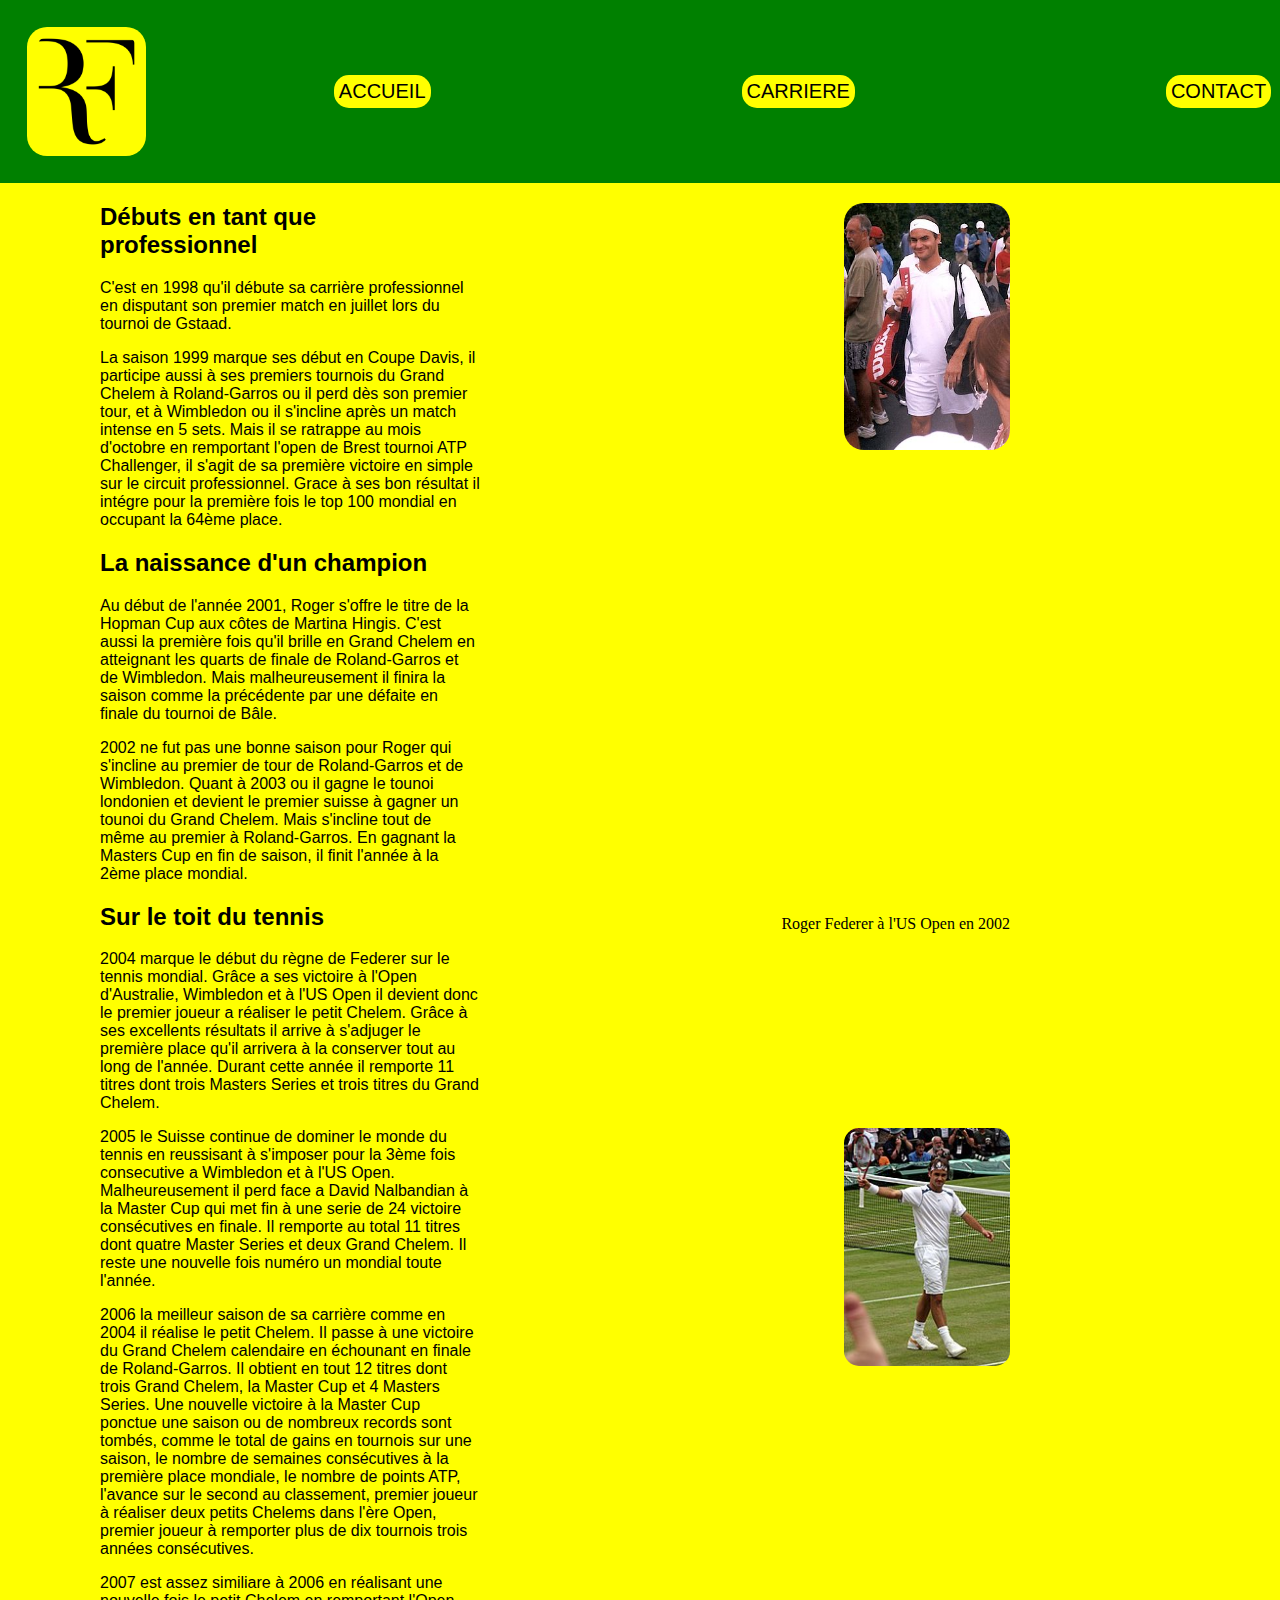
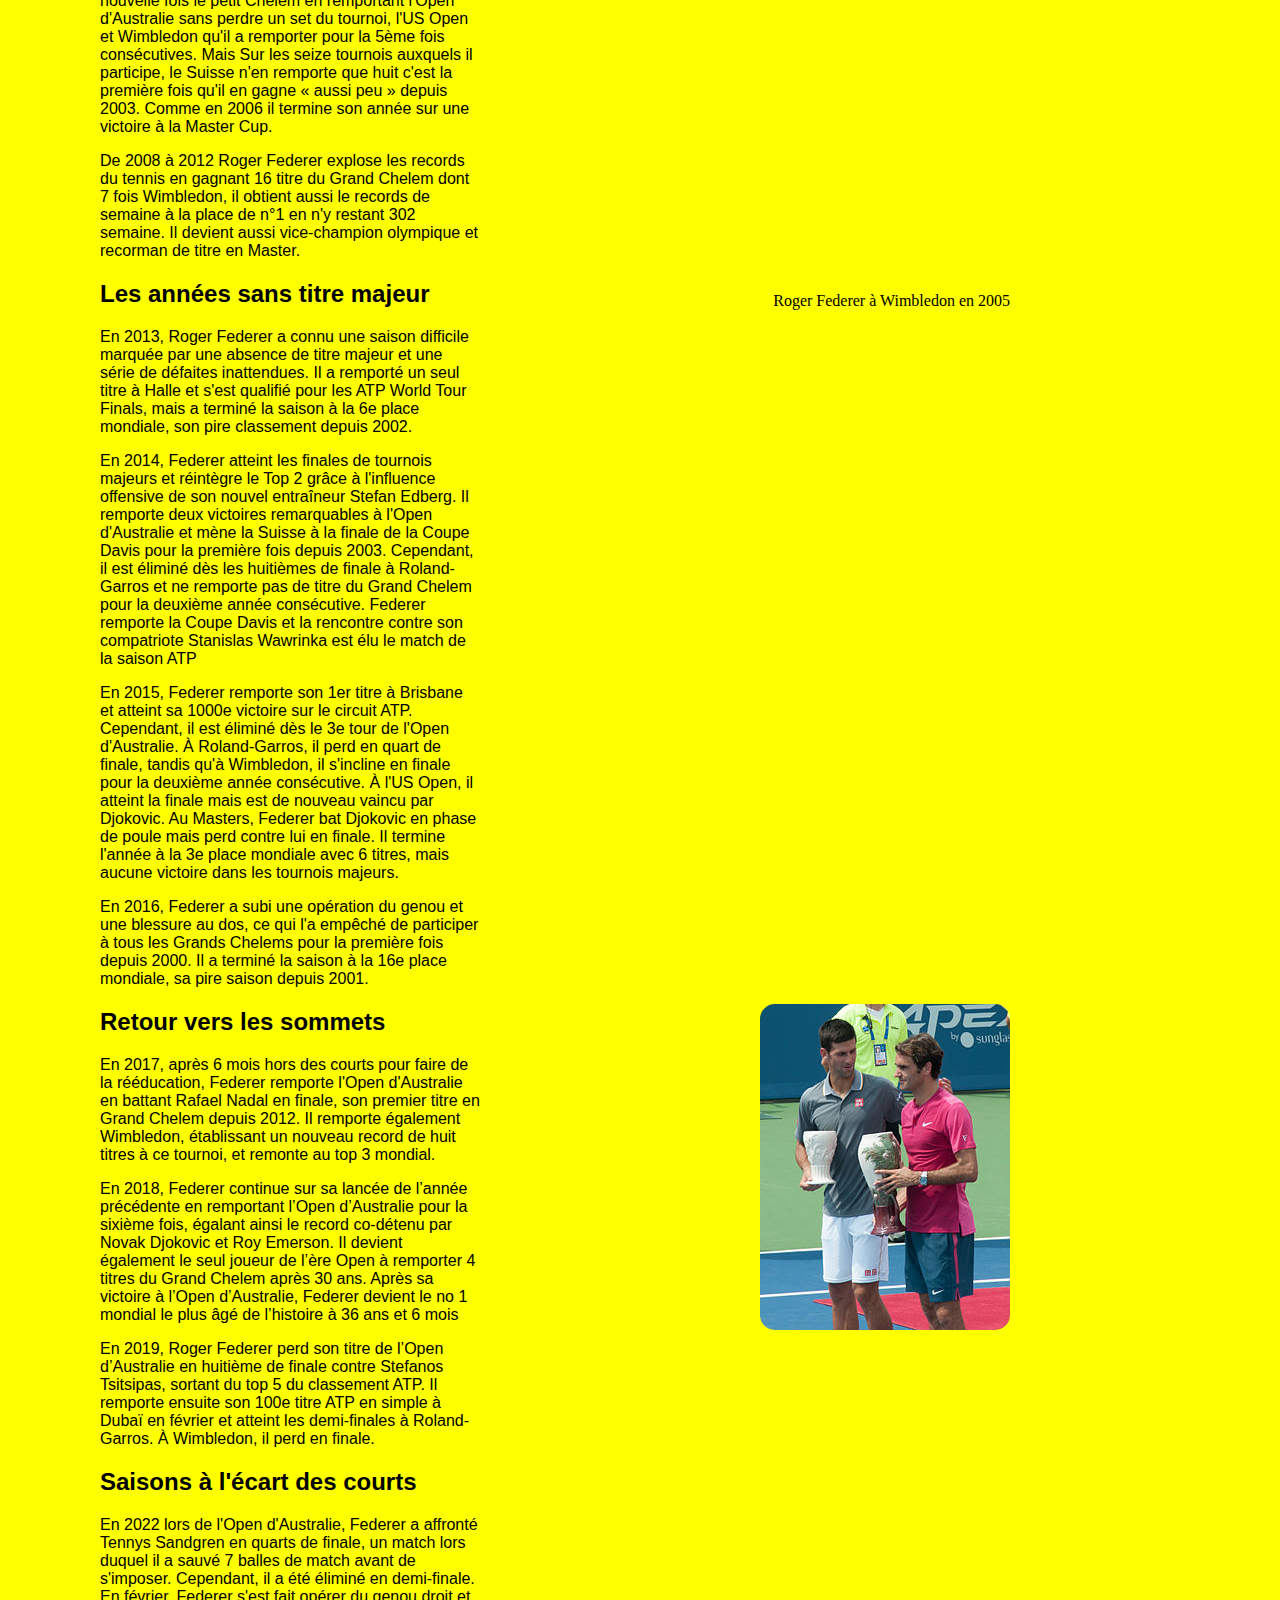
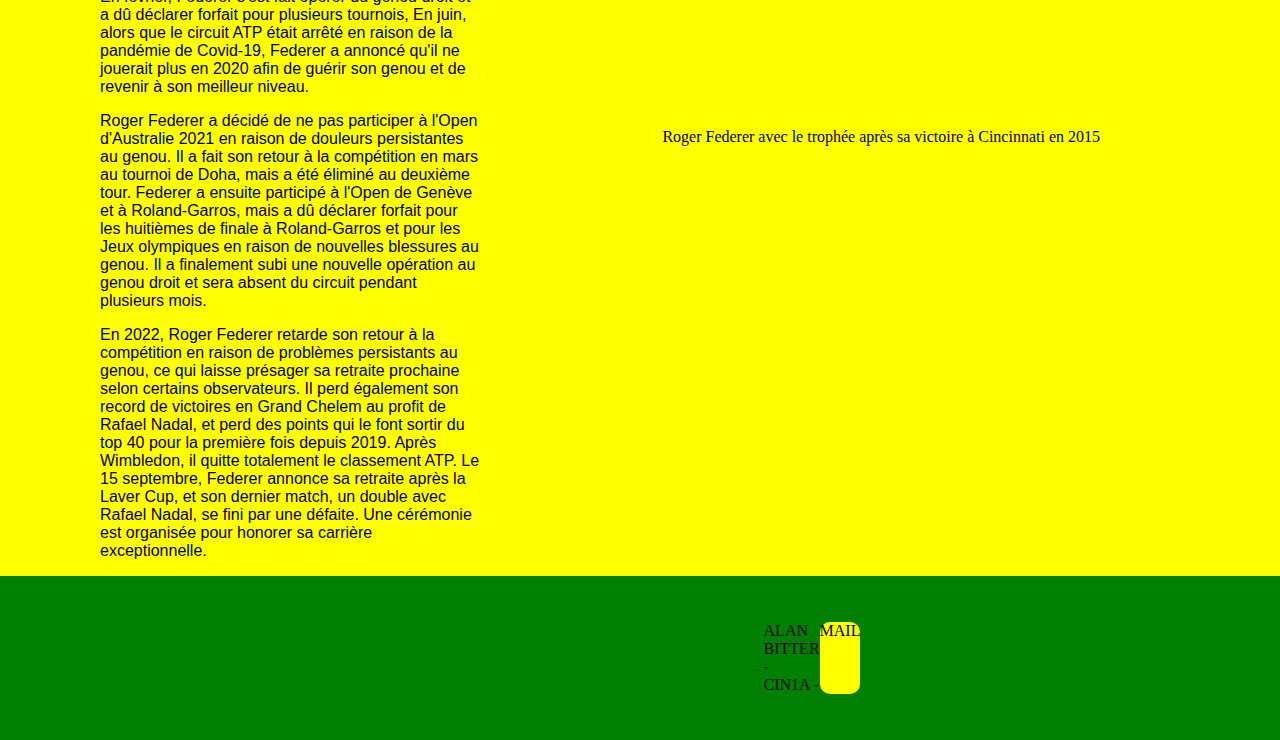
<file: src/html/carriere.html>
<!doctype html>
<html>
    <head>
        <!--
            Auteur : Bitter Alan
            Date : 28.02.2023
            Description : page HTML contenant une navigation, des images, Une biographie et l'histoir du joueur 
        -->
        <meta charset="utf-8" />
        <title>CARRIÈRE</title>
        <link rel="icon" type="image" href="../../ressources/img_logo/1200px-Logo_Roger_Federer.svg.png">
        <link href="../../ressources/css/style.css" rel="stylesheet" type="text/css" />
    </head>
    <body>
        <!-- commentaire
            plusieur lignes 
        
        -->
       
        <header>
           <img class="logo" src="../../ressources/img_logo/1200px-Logo_Roger_Federer.svg.png" alt="LogoRoger" height="109" width="109">
            <nav> 
                <ul>
                    <li><a class="Nav" href="../../index.html">ACCUEIL</a>
                    <a class="Nav" href="#">CARRIERE</a>
                    <a class="Nav" href="../html/contact.html">CONTACT</a>
                   
                </li>
                </ul>
            </nav>
        </header>

        <div>
            <img class="open" src="../../UserContent/img/255px-Roger_federer_2002_2.jpg">
            
            <h2 class="carriere">Débuts en tant que professionnel</h2>
            <p class="carriere">
                C'est en 1998 qu'il débute sa carrière professionnel en disputant son premier match en juillet lors du tournoi de Gstaad.
            </p>
            <p class="carriere">
                La saison 1999 marque ses début en Coupe Davis, il participe aussi à ses premiers tournois du Grand Chelem à Roland-Garros
                ou il perd dès son premier tour, et à Wimbledon ou il s'incline après un match intense en 5 sets.
                Mais il se ratrappe au mois d'octobre en remportant l'open de Brest tournoi ATP Challenger, il s'agit de sa première victoire en simple
                sur le circuit professionnel. Grace à ses bon résultat il intégre pour la première fois le top 100 mondial en occupant la 64ème place.
            </p>
            <h2 class="carriere">La naissance d'un champion</h2>
            <p class="carriere">
                Au début de l'année 2001, Roger s'offre le titre de la Hopman Cup aux côtes de Martina Hingis.
                C'est aussi la première fois qu'il brille en Grand Chelem en atteignant les quarts de finale de Roland-Garros et de Wimbledon.
                Mais malheureusement il finira la saison comme la précédente  par une défaite en finale du tournoi de Bâle.
            </p>
            <p class="carriere">
                2002 ne fut pas une bonne saison pour Roger qui s'incline au premier de tour de Roland-Garros et de Wimbledon.
                Quant à 2003 ou il gagne le tounoi londonien et devient le premier suisse à gagner un tounoi du Grand Chelem.
                Mais s'incline tout de même au premier à Roland-Garros. En gagnant la Masters Cup en fin de saison, il finit 
                l'année à la 2ème place mondial.
            </p>
            <p class="usopen">Roger Federer à l'US Open en 2002</p>

            
            <h2 class="carriere"> Sur le toit du tennis</h2>
            <p class="carriere"> 2004 marque le début du règne de Federer sur le tennis mondial. Grâce a ses victoire à l'Open d'Australie,
                Wimbledon et à l'US Open il devient donc le premier joueur a réaliser le petit Chelem. Grâce à ses excellents résultats 
                il arrive à s'adjuger le première place qu'il arrivera à la conserver tout au long de l'année. Durant cette année il remporte
                11 titres dont trois Masters Series et trois titres du Grand Chelem.
            </p>
            
            <img id="Wimbledon" src="../../UserContent/img/170px-Roger_Federer_at_Wimbledon_2005.jpg">
            

            <p class="carriere">
                2005 le Suisse continue de dominer le monde du tennis en reussisant à s'imposer pour la 3ème fois consecutive a Wimbledon
                et à l'US Open. Malheureusement il perd face a David Nalbandian à la Master Cup qui met fin à une serie de 24 victoire 
                consécutives en finale. Il remporte au total 11 titres dont quatre Master Series et deux Grand Chelem. Il reste une nouvelle fois
                numéro un mondial toute l'année.
            </p>
            
            <p class="carriere">2006 la meilleur saison de sa carrière comme en 2004 il réalise le petit Chelem.
                Il passe à une victoire du Grand Chelem calendaire en échounant en finale de Roland-Garros.
                Il obtient en tout 12 titres dont trois Grand Chelem, la Master Cup et 4 Masters Series.
                Une nouvelle victoire à la Master Cup ponctue une saison ou de nombreux records sont tombés, 
                comme le total de gains en tournois sur une saison, le nombre de semaines consécutives à la première place mondiale, 
                le nombre de points ATP, l'avance sur le second au classement, premier joueur à réaliser deux petits Chelems 
                dans l'ère Open, premier joueur à remporter plus de dix tournois trois années consécutives.
            </p>
            <p class="carriere">2007 est assez similiare à 2006 en réalisant une nouvelle fois le petit Chelem en remportant 
                l'Open d'Australie sans perdre un set du tournoi, l'US Open et Wimbledon qu'il a remporter pour la 5ème fois consécutives.
                Mais Sur les seize tournois auxquels il participe, le Suisse n'en remporte que huit c'est la première fois qu'il en gagne 
                « aussi peu » depuis 2003. Comme en 2006 il termine son année sur une victoire à la Master Cup.
            </p>
            <p class="carriere"> De 2008 à 2012 Roger Federer explose les records du tennis en gagnant 16 titre du Grand Chelem dont 7 fois 
                Wimbledon, il obtient aussi le records de semaine à la place de n°1 en n'y restant 302 semaine. Il devient aussi vice-champion 
                olympique et recorman de titre en Master.
            </p>
            <p id="Win">Roger Federer à Wimbledon en 2005</p>
            <h2 class="carriere">Les années sans titre majeur</h2>
            <p class="carriere">En 2013, Roger Federer a connu une saison difficile marquée par une absence de titre majeur et une 
                série de défaites inattendues. Il a remporté un seul titre à Halle et s'est qualifié pour les ATP World Tour Finals, 
                mais a terminé la saison à la 6e place mondiale, son pire classement depuis 2002.
            </p>
            <p class="carriere">En 2014, Federer atteint les finales de tournois majeurs et réintègre le Top 2 grâce à l'influence offensive
                 de son nouvel entraîneur Stefan Edberg. Il remporte deux victoires remarquables à l'Open d'Australie et mène la Suisse à 
                 la finale de la Coupe Davis pour la première fois depuis 2003. Cependant, il est éliminé dès les huitièmes de finale à 
                 Roland-Garros et ne remporte pas de titre du Grand Chelem pour la deuxième année consécutive. Federer remporte la Coupe 
                 Davis et la rencontre contre son compatriote Stanislas Wawrinka est élu le match de la saison ATP
            </p>
            <p class="carriere">En 2015, Federer remporte son 1er titre à Brisbane et atteint sa 1000e victoire sur le circuit ATP. 
                Cependant, il est éliminé dès le 3e tour de l'Open d'Australie. À Roland-Garros, il perd en quart 
                de finale, tandis qu'à Wimbledon, il s'incline en finale
                pour la deuxième année consécutive. À l'US Open, il atteint la finale mais est de nouveau vaincu par Djokovic. 
                Au Masters, Federer bat Djokovic en phase de poule mais perd contre lui en finale. Il termine l'année à la 3e place 
                mondiale avec 6 titres, mais aucune victoire dans les tournois majeurs. 
            </p>
            <p class="carriere">En 2016, Federer a subi une opération du genou et une blessure au dos, ce qui l'a empêché de participer 
                à tous les Grands Chelems pour la première fois depuis 2000. Il a terminé la saison à la 16e place mondiale, 
                sa pire saison depuis 2001.
            </p>

            <img id="cincinati" src="../../UserContent/img/250px-Federer_and_Djokovic_Cincinnati_Masters_2015.jpg">
            <h2 class="carriere">Retour vers les sommets</h2>
            <p class="carriere">En 2017, après 6 mois hors des courts pour faire de la rééducation, Federer remporte l'Open d'Australie 
                en battant Rafael Nadal en finale, son premier titre en Grand Chelem depuis 2012. Il remporte également Wimbledon,
                établissant un nouveau record de huit titres à ce tournoi, et remonte au top 3 mondial.
            </p>
            <p class="carriere"> En 2018, Federer continue sur sa lancée de l’année précédente en remportant l’Open d’Australie pour la 
                sixième fois, égalant ainsi le record co-détenu par Novak Djokovic et Roy Emerson. Il devient également le seul joueur 
                de l’ère Open à remporter 4 titres du Grand Chelem après 30 ans. Après sa victoire à l’Open d’Australie, Federer devient 
                le no 1 mondial le plus âgé de l’histoire à 36 ans et 6 mois
            </p>
            <p class="carriere">En 2019, Roger Federer perd son titre de l’Open d’Australie en huitième de finale contre Stefanos Tsitsipas, 
                sortant du top 5 du classement ATP. Il remporte ensuite son 100e titre ATP en simple à Dubaï en février et atteint les 
                demi-finales à Roland-Garros. À Wimbledon, il perd en finale.
            </p>
            
            <h2 class="carriere">Saisons à l'écart des courts</h2>
            <p class="carriere">En 2022 lors de l'Open d'Australie, Federer a affronté Tennys Sandgren en quarts de finale, un match lors duquel 
                il a sauvé 7 balles de match avant de s'imposer. Cependant, il a été éliminé en demi-finale. En février, Federer s'est 
                fait opérer du genou droit et a dû déclarer forfait pour plusieurs tournois,
                En juin, alors que le circuit ATP était arrêté en raison de la 
                pandémie de Covid-19, Federer a annoncé qu'il ne jouerait plus en 2020 afin de guérir son genou et de revenir à son meilleur niveau.
            </p>
            <p id="djoko">Roger Federer avec le trophée après sa victoire à Cincinnati en 2015</p>
            <p class="carriere">Roger Federer a décidé de ne pas participer à l'Open d'Australie 2021 en raison de douleurs persistantes 
                au genou. Il a fait son retour à la compétition en mars au tournoi de Doha, mais a été éliminé au deuxième tour. Federer 
                a ensuite participé à l'Open de Genève et à Roland-Garros, mais a dû déclarer forfait pour les huitièmes de finale à 
                Roland-Garros et pour les Jeux olympiques en raison de nouvelles blessures au genou. Il a finalement subi une nouvelle 
                opération au genou droit et sera absent du circuit pendant plusieurs mois.
            </p>
            <p class="carriere">En 2022, Roger Federer retarde son retour à la compétition en raison de problèmes persistants au genou, 
                ce qui laisse présager sa retraite prochaine selon certains observateurs. Il perd également son record de victoires en 
                Grand Chelem au profit de Rafael Nadal, et perd des points qui le font sortir du top 40 pour la première fois depuis 2019. 
                Après Wimbledon, il quitte totalement le classement ATP. Le 15 septembre, Federer annonce sa retraite après la Laver Cup, 
                et son dernier match, un double avec Rafael Nadal, se fini par une défaite. Une cérémonie est organisée pour honorer sa 
                carrière exceptionnelle.</p>

        </div>
        
    

        <footer>
            <div>
                <p class="moi" > ALAN BITTER - CIN1A - <a class="mail" href="mailto:alan.bitter@icloud.com"> MAIL</a> </p>
                
            </div>
            
        </footer>
        
        
    </body>
</html>
</file>
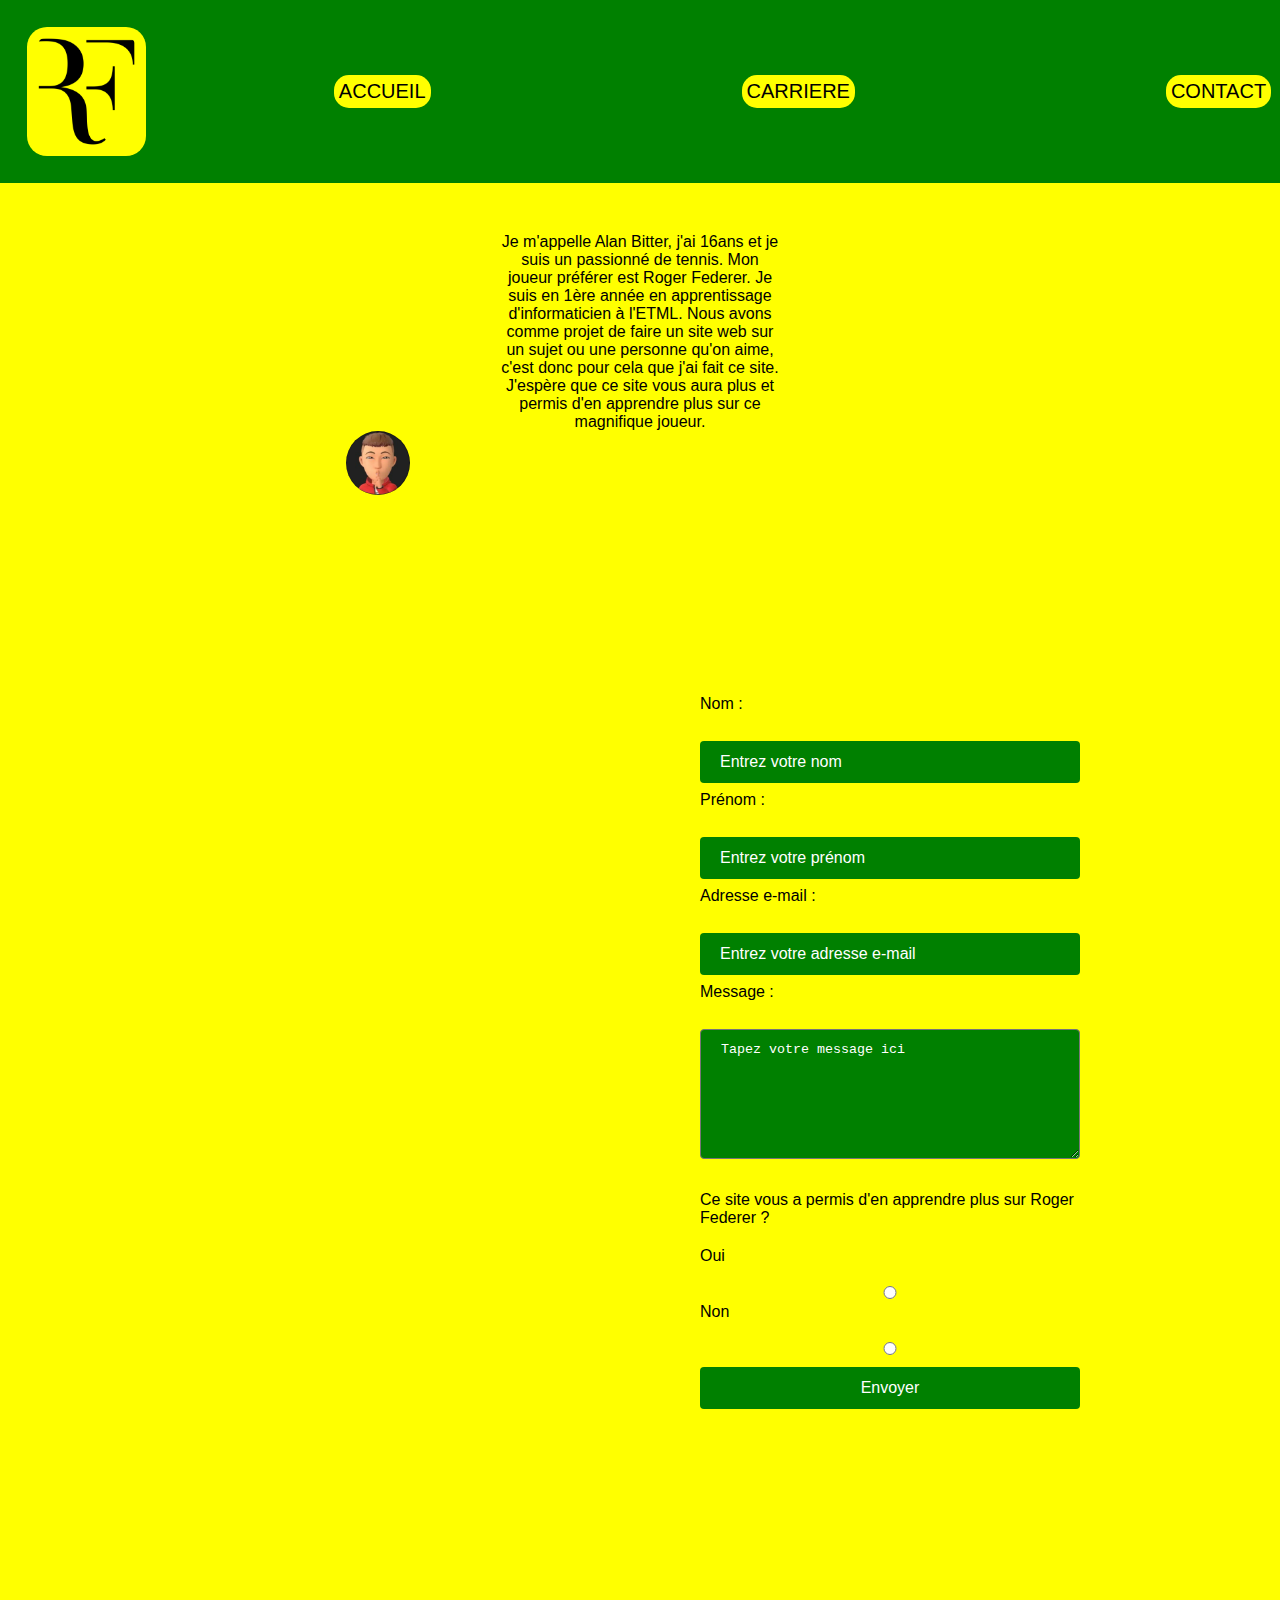
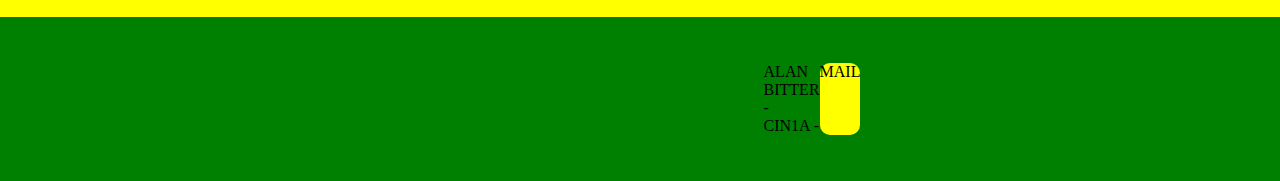
<file: src/html/contact.html>
<!doctype html>
<html>
    <head>
        <!--
            Auteur : Bitter Alan
            Date : 28.02.2023
            Description : page HTML contenant une navigation, des images, Une biographie et l'histoir du joueur 
        -->
        <meta charset="utf-8" />
        <title>CONTACT</title>
        <link rel="icon" type="image" href="../../ressources/img_logo/1200px-Logo_Roger_Federer.svg.png">
        <link href="../../ressources/css/style.css" rel="stylesheet" type="text/css" />
    </head>
    <body>
        <!-- commentaire
            plusieur lignes 
        
        -->
       
        <header>
           <img class="logo" src="../../ressources/img_logo/1200px-Logo_Roger_Federer.svg.png" alt="LogoRoger" height="109" width="109">
            <nav> 
                <ul>
                    <li><a class="Nav" href="../../index.html">ACCUEIL</a>
                    <a class="Nav" href="../html/carriere.html">CARRIERE</a>
                    <a class="Nav" href="#">CONTACT</a>
                    
                </li>
                </ul>
            </nav>
        </header>

        <div id="surmoi"> Je m'appelle Alan Bitter, j'ai 16ans et je suis un passionné de tennis. Mon joueur préférer est Roger Federer.
            Je suis en 1ère année en apprentissage d'informaticien à l'ETML. Nous avons comme projet de faire un site web sur un sujet ou une personne qu'on aime,
            c'est donc pour cela que j'ai fait ce site. J'espère que ce site vous aura plus et permis d'en apprendre plus sur ce magnifique joueur. 
            
        </div>
        
        <img id="bitmoji" src="../../UserContent/img/Capture d’écran 2023-03-14 103603.png">

        <form >
            <label for="nom">Nom :</label>
            <input type="text" id="nom" name="nom" placeholder="Entrez votre nom" required>
      
            <label for="prenom">Prénom :</label>
            <input type="text" id="prenom" name="prenom" placeholder="Entrez votre prénom" required>
      
            <label for="email">Adresse e-mail :</label>
            <input type="text" id="email" name="email" placeholder="Entrez votre adresse e-mail" required>
      
            <label for="message" >Message :</label>
            <textarea id="message" name="message" placeholder="Tapez votre message ici" required></textarea>

            <label class="question">Ce site vous a permis d'en apprendre plus sur Roger Federer ?</label>
                <div>
                    <label for="oui">Oui</label>
                    <input class="oui" type="radio" id="oui" name="question" value="oui" required>
                    <label for="non">Non</label>
                    <input class="non" type="radio" id="non" name="question" value="non">
                </div>
      
            <input type="submit" value="Envoyer">
          </form>

        <footer>
            <div>
                <p class="moi" > ALAN BITTER - CIN1A - <a class="mail" href="mailto:alan.bitter@icloud.com"> MAIL</a> </p>
                
            </div>
            
        </footer>
        
        
    </body>
</html>
</file>
<file: ressources/css/style.css>
/* CSS pour la page d'accueil*/
header{
    text-align: center;
    align-items: center;
    background-color: green;
    padding: 27px;
    display: flex;
    justify-content: space-between;   
    
}

.logo{
    background-color: yellow;
    padding: 10px;
    border-radius: 20px;
}

.Nav{
    text-decoration: none; 
    color: white;
    font-family: Arial, Helvetica, sans-serif;
    font-size: 20px;
    margin-left: 148px;
    margin-right: 163px;
    background-color: yellow;
    border-radius: 15px;
    padding: 5px;
    color: black;
}

li{
    display: flex;
    align-items: center;
    justify-content: space-evenly;
}

img{
    float: left;
    
}

body{
    margin: 0px;
    background-color: yellow;
}

.Nav:hover{
    text-decoration: underline; 
}

.img{
    float: left;
    margin-top: 100px;
    margin-right: 100px;
    margin-left: 200px;
    width: 24%;
    border-radius: 20px;
}

.biographie{
    padding-top: 105px;
    font-family: Arial, Helvetica, sans-serif;
    
}

.bio{
    font-size: 23px;
    font-family: Arial, Helvetica, sans-serif;
    padding-right: 300px;
    padding-bottom: 20px;
}

.lui{
    margin-left: 200px;
    font-family: Arial, Helvetica, sans-serif;
}

.resumer{
    margin-right: 800px;
    margin-left: 200px;
    font-size: 23px;
    font-family: Arial, Helvetica, sans-serif;
    padding-bottom: 30px;
}

.point{
    text-align: center;
    font-family: Arial, Helvetica, sans-serif;
}

.Dabul{
    padding-left: 400px;
}

.Nadal{
    padding-left: 200px;
}

footer{
    background-color: green;
    padding-top: 30px;
    padding-bottom: 30px;
    padding-left: 812px;
    padding-right: 812px;

}

.moi,.mail{
    display: flex;
    justify-content: center;
    border-radius: 10px;
    background-color: yellow;
    padding: 0px;
}

.mail{
    text-decoration: none;
    color: black;
}

.mail:hover{
    text-decoration: underline; 
}

/* CSS pour la page carrière */

header{
    text-align: center;
    align-items: center;
    background-color: green;
    padding: 27px;
    display: flex;
    justify-content: space-between;   
    
}

.logo{
    background-color: yellow;
    padding: 10px;
    border-radius: 20px;
}

.Nav{
    text-decoration: none; 
    color: white;
    font-family: Arial, Helvetica, sans-serif;
    font-size: 20px;
    margin-left: 148px;
    margin-right: 163px;
    background-color: yellow;
    border-radius: 15px;
    padding: 5px;
    color: black;
}

li{
    display: flex;
    align-items: center;
    justify-content: space-evenly;
}

h1{
    padding-left: 100px;
}

.carriere {
    font-family: Arial, Helvetica, sans-serif;
    padding-right: 800px;
    padding-left: 100px;
}

.usopen{
    float:right;
    padding-right: 270px;
    padding-top: 0px;

}
.open{
    float: right;
    margin-right: 270px;
    border-radius: 20px;
    width: 13%;
}
#Wimbledon{
    width: 13%;
    float: right;
    margin-right: 270px;
    border-radius: 15px;
}

#Win{
    float:right;
    padding-right: 270px;
    padding-top: 0px;
    
}

#cincinati{
    float: right;
    border-radius: 15px;
    margin-right: 270px;

}

#djoko{
    float:right;
    padding-right: 180px;
    padding-top: 0px;
}
footer{
    background-color: green;
    padding-top: 30px;
    padding-bottom: 30px;
    padding-left: 812px;
    padding-right: 812px;

}

.moi,.mail{
    display: flex;
    justify-content: center;
    border-radius: 10px;
    background-color: yellow;
    padding: 0px;
}

.mail{
    text-decoration: none;
    color: black;
}

.mail:hover{
    text-decoration: underline; 
}

/*CSS pour la page de contact */

header{
    text-align: center;
    align-items: center;
    background-color: green;
    padding: 27px;
    display: flex;
    justify-content: space-between;   
}

.logo{
    background-color: yellow;
    padding: 10px;
    border-radius: 20px;
}

.Nav{
    text-decoration: none; 
    color: white;
    font-family: Arial, Helvetica, sans-serif;
    font-size: 20px;
    margin-left: 148px;
    margin-right: 163px;
    background-color: yellow;
    border-radius: 15px;
    padding: 5px;
    color: black;
}

li{
    display: flex;
    align-items: center;
    justify-content: space-evenly;
}

#surmoi{
    padding-top: 50px;
    font-family: Arial, Helvetica, sans-serif;
    text-align: center;
    margin-left: 500px;
    margin-right: 500px;
   
}

#bitmoji{
    border-radius: 100px;
    width: 5%;
    float: right;
    margin-right: 870px;
    margin-bottom: 200px;
}


form {
    max-width: 500px;
    padding: 200px;
    padding-left: 700px;
    background-color: yellow;
    border-radius: 5px;
    

}

label {
    display: block;
    margin-bottom: 20px;
    font-family: Arial, Helvetica, sans-serif;
    
    
}

input, textarea {
    width: 100%;
    padding: 12px 20px;
    margin: 8px 0;
    box-sizing: border-box;
    border-radius: 4px;
    resize: vertical;
}

input{
    background-color: green;
    color: white;
    padding: 12px 20px;
    border: none;
    border-radius: 4px;
    cursor: pointer;
    font-size: 16px;
}

input::placeholder,textarea::placeholder{
    color: white;
   
}

#message{
    background-color: green;
    color: white;
    height: 130px;   
}

.question{
    padding-top: 20px;
}

.oui,.non{
    margin: 0px;
}



footer{
    background-color: green;
    padding-top: 30px;
    padding-bottom: 30px;
    padding-left: 812px;
    padding-right: 812px;
   
    
}

.moi,.mail{
    display: flex;
    justify-content: center;
    border-radius: 10px;
    background-color: yellow;
    padding: 0px;
}

.mail{
    text-decoration: none;
    color: black;
}

.mail:hover{
    text-decoration: underline; 
}
</file>
